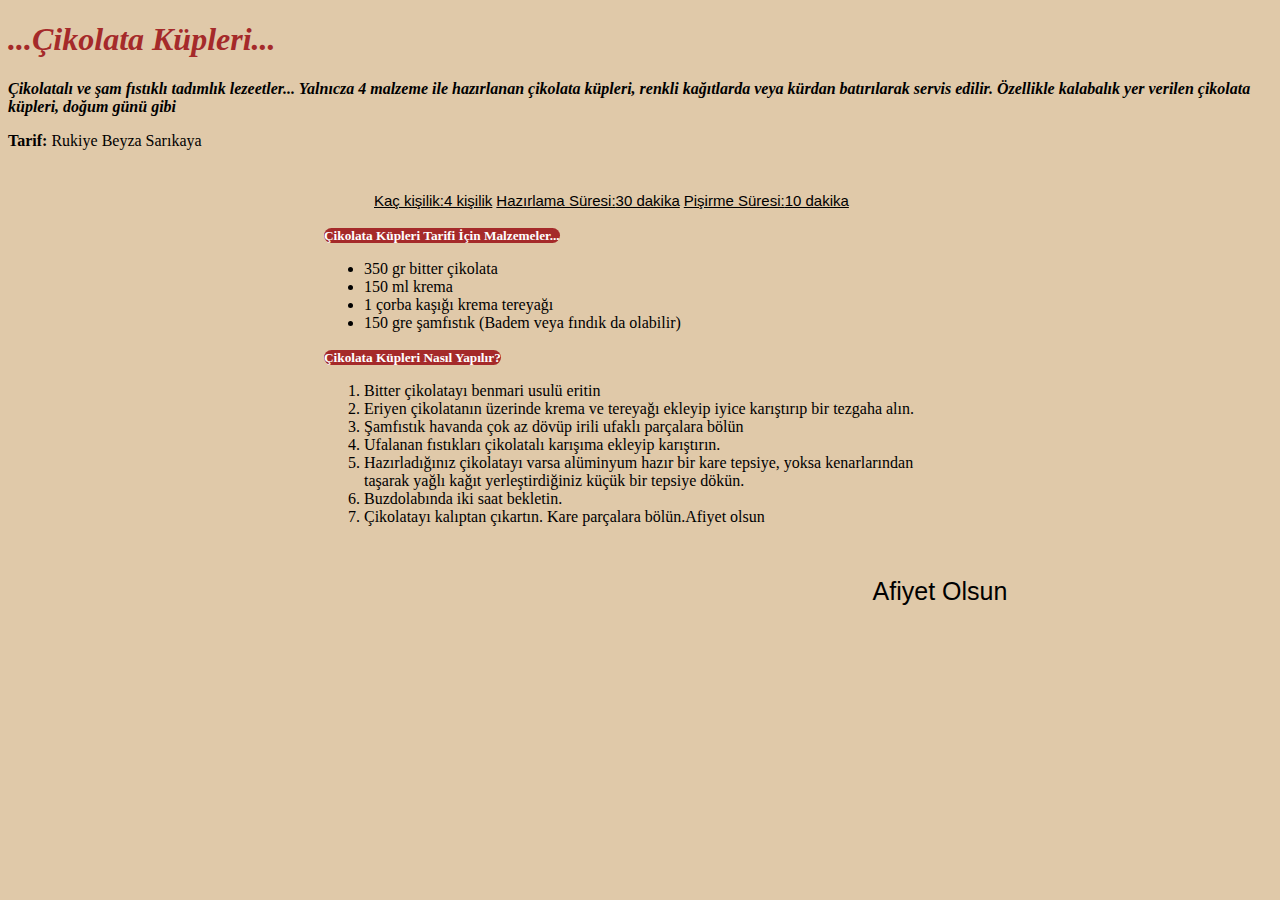
<file: 01-html/ChocolateCubeRecipe/index.html>
<!DOCTYPE html>
<html lang="en">
<head>
    <meta charset="UTF-8">
    <meta http-equiv="X-UA-Compatible" content="IE=edge">
    <meta name="viewport" content="width=device-width, initial-scale=1.0">
    <link rel="stylesheet" href="style.css">
    <title>Çikolatalı Küp Tarifi</title>
</head>
<body style="background-color: #e0c9a9;">
    <h1 style="color: brown; font-style: italic;">...Çikolata Küpleri...</h1>
    <p style="font-style: italic;"><b>Çikolatalı ve şam fıstıklı tadımlık lezeetler... Yalnıcza 4 malzeme ile hazırlanan çikolata küpleri, renkli kağıtlarda veya kürdan batırılarak servis edilir. Özellikle kalabalık yer verilen çikolata küpleri, doğum günü gibi</b></p>
    <p><b>Tarif:</b> Rukiye Beyza Sarıkaya</p>

    <div class="container">
        <p id="paragraf2">
            <span class="asd"><span>Kaç kişilik:</span>4 kişilik</span>
            <span class="asd"><span>Hazırlama Süresi:</span>30 dakika</span> 
            <span class="asd"><span>Pişirme Süresi:</span>10 dakika</span>
        </p> 
        <h5>Çikolata Küpleri Tarifi İçin Malzemeler...</h5>
        <ul>
            <li>350 gr bitter çikolata</li>
            <li>150 ml krema</li>
            <li>1 çorba kaşığı krema tereyağı</li>
            <li>150 gre şamfıstık (Badem veya fındık da olabilir)</li>
        </ul>
        <h5>Çikolata Küpleri Nasıl Yapılır?</h5>
        <ol>
            <li>Bitter çikolatayı benmari usulü eritin</li>
            <li>Eriyen çikolatanın üzerinde krema ve tereyağı ekleyip iyice karıştırıp bir tezgaha alın.</li>
            <li>Şamfıstık havanda çok az dövüp irili ufaklı parçalara bölün</li>
            <li>Ufalanan fıstıkları çikolatalı karışıma ekleyip karıştırın.</li>
            <li>Hazırladığınız çikolatayı varsa alüminyum hazır bir kare tepsiye, yoksa kenarlarından taşarak yağlı kağıt yerleştirdiğiniz küçük bir tepsiye dökün.</li>
            <li>Buzdolabında iki saat bekletin.</li>
            <li>Çikolatayı kalıptan çıkartın. Kare parçalara bölün.Afiyet olsun</li>
        </ol>
    </div>
    <p id="afied">Afiyet Olsun</p>
</body>
</html>
</file>
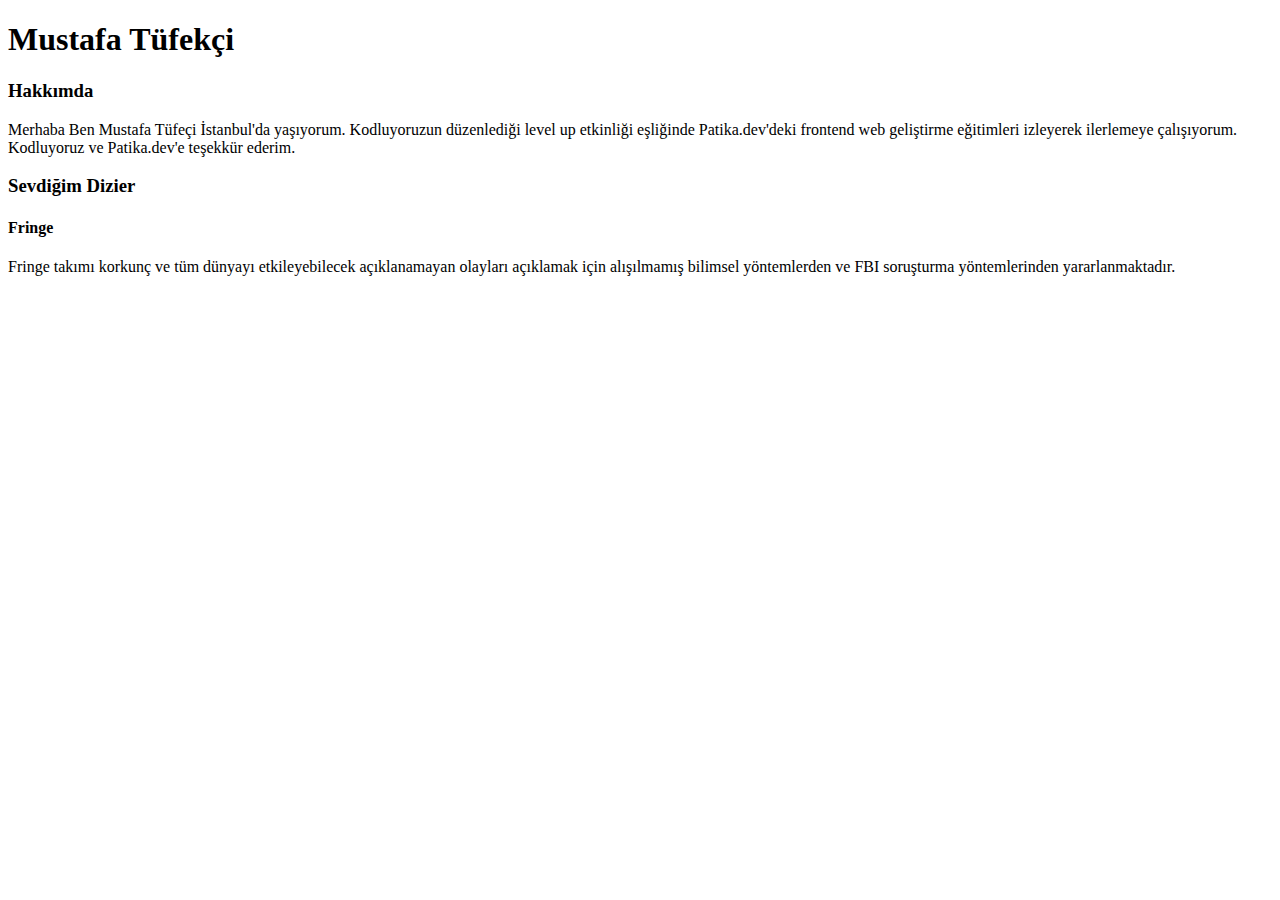
<file: 01-html/Odev1/index.html>
<!DOCTYPE html>
<html lang="en">
<head>
    <meta charset="UTF-8">
    <meta http-equiv="X-UA-Compatible" content="IE=edge">
    <meta name="viewport" content="width=device-width, initial-scale=1.0">
    <title>Mustafa Tüfekci</title>
</head>
<body>
    <h1>Mustafa Tüfekçi</h1>
    <h3>Hakkımda</h3>
    <p>Merhaba Ben Mustafa Tüfeçi İstanbul'da yaşıyorum. Kodluyoruzun düzenlediği level up etkinliği eşliğinde Patika.dev'deki frontend web geliştirme eğitimleri izleyerek ilerlemeye çalışıyorum. Kodluyoruz ve Patika.dev'e teşekkür ederim.</p>
    <h3>Sevdiğim Dizier</h3>
    <h4>Fringe</h4>
    <p>Fringe takımı korkunç ve tüm dünyayı etkileyebilecek açıklanamayan olayları açıklamak için alışılmamış bilimsel yöntemlerden ve FBI soruşturma yöntemlerinden yararlanmaktadır.</p>
	
</body>
</html>
</file>
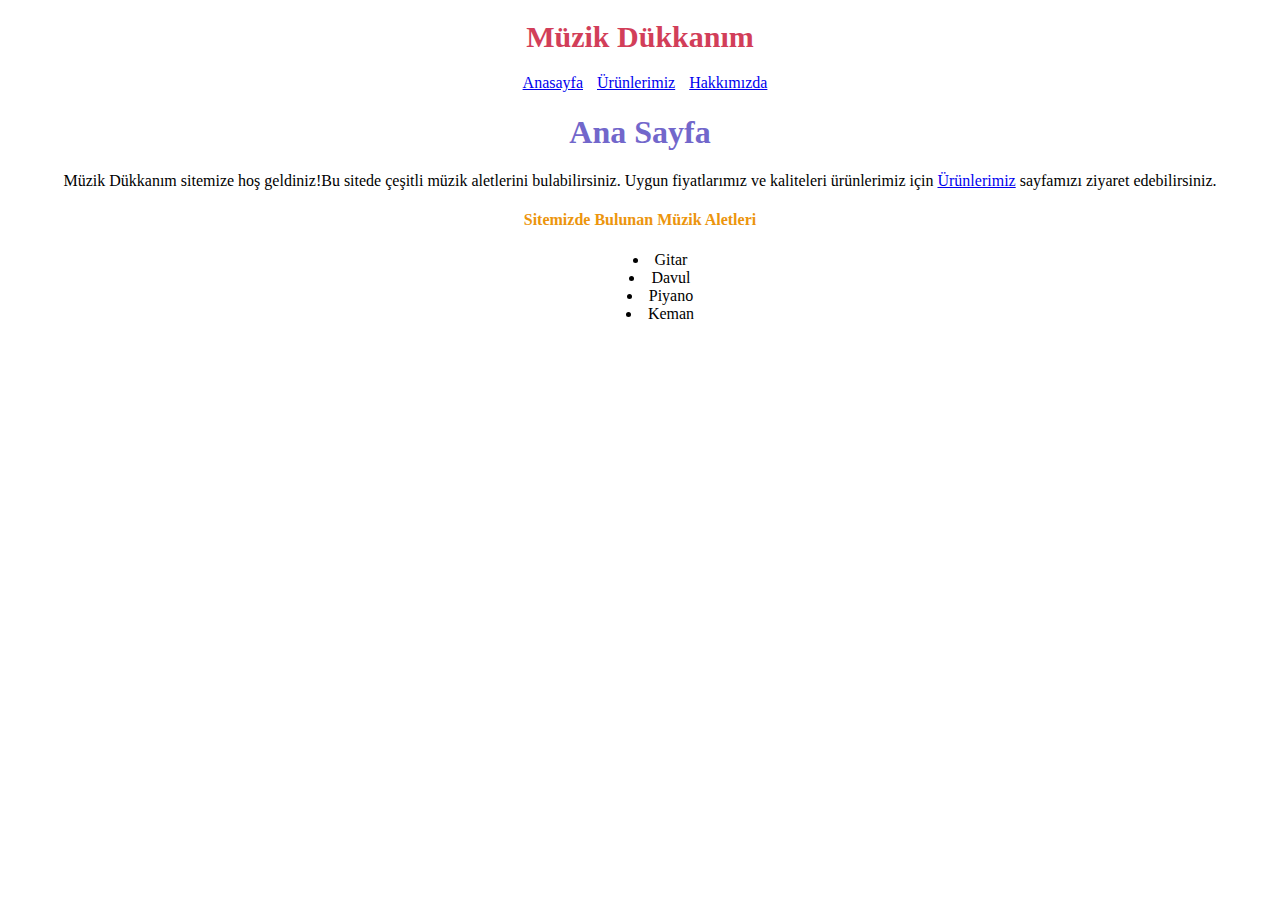
<file: 03-css/odev1/index.html>
<!DOCTYPE html>
<html lang="tr">
<head>
    <meta charset="UTF-8">
    <meta http-equiv="X-UA-Compatible" content="IE=edge">
    <meta name="viewport" content="width=device-width, initial-scale=1.0">
    <link rel="stylesheet" href="style.css">
    <title>Muzik Dukkanim | Anasayfa</title>
</head>
<body>
    <nav>
        <h1 href="" id="navbar-title">Müzik Dükkanım</h1>
        <div class="navbar-nav">
            <a class="nav-link active" href="index.html">Anasayfa</a>
            <a class="nav-link" href="products.html">Ürünlerimiz</a>
            <a class="nav-link" href="about_us.html">Hakkımızda</a>
          </div>

          <div class="container">
            <h1 style="color: #7267CB;">Ana Sayfa</h1>
            <p>Müzik Dükkanım sitemize hoş geldiniz!Bu sitede çeşitli müzik aletlerini bulabilirsiniz. Uygun fiyatlarımız ve kaliteleri ürünlerimiz için <a href="products.html">Ürünlerimiz</a> sayfamızı ziyaret edebilirsiniz.</p>
            <h4 style="color: #ec950d;">Sitemizde Bulunan Müzik Aletleri</h4>
            <ul>
                <li>Gitar</li>
                <li>Davul</li>
                <li>Piyano</li>
                <li>Keman</li>
            </ul>
          </div>
    </nav>
</body>
</html>
</file>
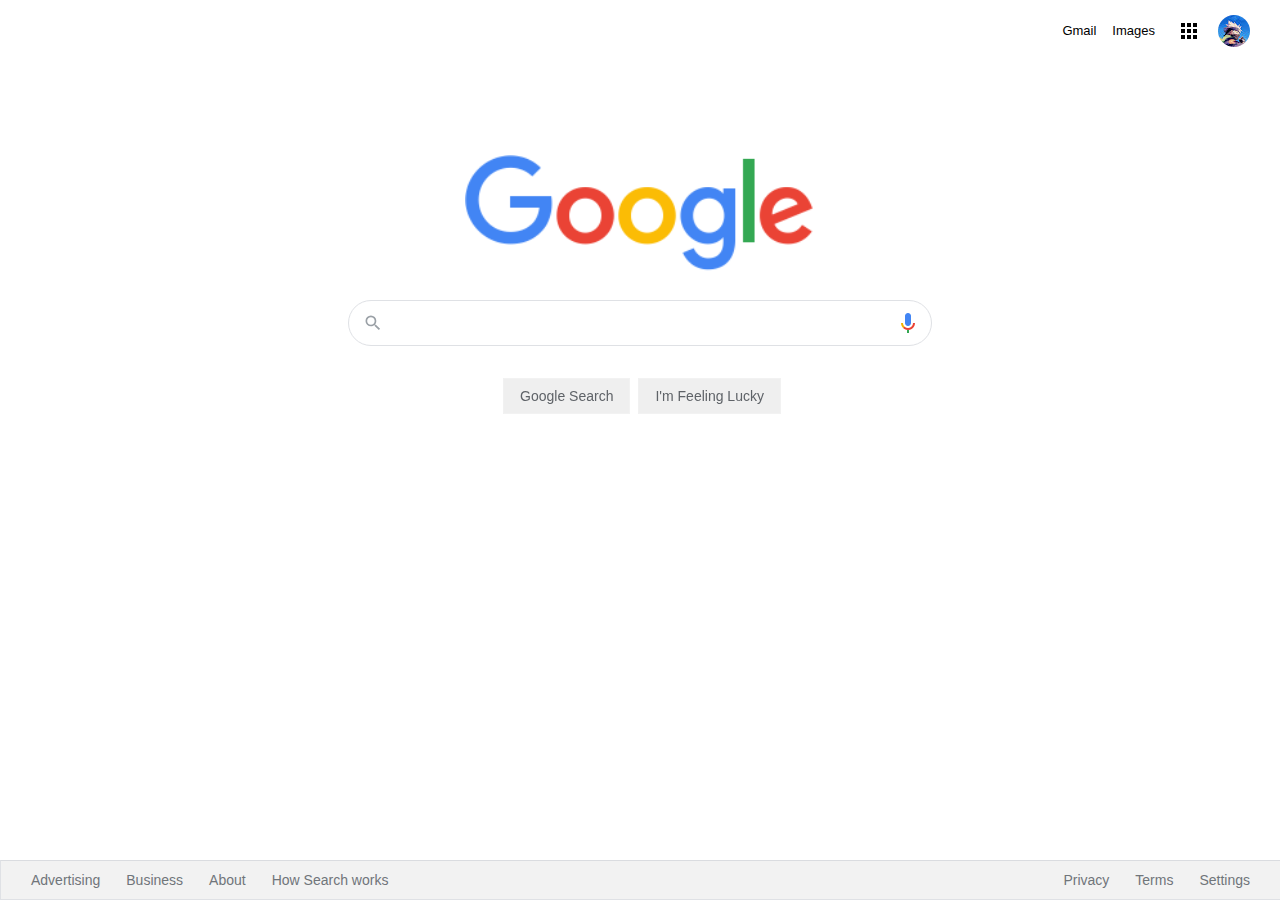
<file: 03-css/odev3-new-google-homepage/index.html>
<!DOCTYPE html>
<html lang="en">
  <head>
    <meta charset="UTF-8" />
    <meta name="viewport" content="width=device-width, initial-scale=1.0" />
    <link rel="stylesheet" href="css/style.css" />
    <title>Google</title>
  </head>
  <body>
    <div class="panel">
      <nav>
        <ul class="header">
          <li class="pic headerli">
            <a href="https://www.github.com/cengizcmataraci" target="_blank"
              ><img
                src="assets/profilepic.jpg"
                alt=""
                style="margin-right: 1px; border-radius: 100px;"
            /></a>
          </li>
          <li style="margin: 8px" class="headerli">
            <a href="https://www.google.com.tr/intl/en/about/products?tab=wh"
              ><img src="assets/appsbutton.svg" alt="" style="width: 16px; height: 16px; margin-right: 3px;"></a
            >
          </li>
          <li style="margin: 8px; margin-left: -2px;" class="headerli">
            <a
              href="https://www.google.com.tr/imghp?hl=en&tab=wi&authuser=0&ogbl"
              >Images</a
            >
          </li>
          <li style="margin: 8px" class="headerli">
            <a href="https://mail.google.com/mail/?tab=wm&authuser=0&ogbl"
              >Gmail</a
            >
          </li>
        </ul>
      </nav>
      <div class="container">
        <img
          src="assets/logo.png"
          width="350px"
          alt=""
        />
      </div>
      <div class="search-area">
        <div class="search">
          <div class="search-img">
            <span>
              <svg
                focusable="false"
                xmlns="http://www.w3.org/2000/svg"
                viewBox="0 0 24 24"
              >
                <path
                  d="M15.5 14h-.79l-.28-.27A6.471 6.471 0 0 0 16 9.5 6.5 6.5 0 1 0 9.5 16c1.61 0 3.09-.59 4.23-1.57l.27.28v.79l5 4.99L20.49 19l-4.99-5zm-6 0C7.01 14 5 11.99 5 9.5S7.01 5 9.5 5 14 7.01 14 9.5 11.99 14 9.5 14z"
                ></path>
              </svg>
            </span>
          </div>
          <div class="input-enter">
            <div class="input-area">
              <input
                type="text"
                class="input"
                maxlength="2048"
                autofocus="true"
              />
            </div>
          </div>
          <div class="voice-icon">
            <span>
              <img src="assets/voicelogo.png" alt="">
            </span>
          </div>
        </div>
      </div>

      <div class="buttons">
        <a href=""
          ><button class="googlesearch">Google Search</button></a
        >
        <a href=""
          ><button class="feelinglucky">I'm Feeling Lucky</button></a
        >
      </div>
    </div>

    <nav>
      <ul class="footer">
        <li class="footerli">
          <a
            href="https://www.google.com/intl/en_tr/ads/?subid=ww-ww-et-g-awa-a-g_hpafoot1_1!o2&utm_source=google.com&utm_medium=referral&utm_campaign=google_hpafooter&fg=1"
            >Advertising</a
          >
        </li>
        <li class="footerli">
          <a
            href="https://www.google.com/services/?subid=ww-ww-et-g-awa-a-g_hpbfoot1_1!o2&utm_source=google.com&utm_medium=referral&utm_campaign=google_hpbfooter&fg=1"
            >Business</a
          >
        </li>
        <li class="footerli">
          <a
            href="https://about.google/?utm_source=google-TR&utm_medium=referral&utm_campaign=hp-footer&fg=1"
            >About</a
          >
        </li>
        <li class="footerli">
          <a href="https://google.com/search/howsearchworks/?fg=1"
            >How Search works</a
          >
        </li>

        <li class="footerli" style="float: right; margin-right: 35px">
          <a href="https://www.google.com/preferences?hl=en">Settings</a>
        </li>

        <li class="footerli" style="float: right">
          <a href="https://policies.google.com/terms?hl=en-TR&fg=1">Terms</a>
        </li>

        <li class="footerli" style="float: right">
          <a href="https://policies.google.com/privacy?hl=en-TR&fg=1">Privacy</a>
        </li>
      </ul>
    </nav>
  </body>
</html>
</file>
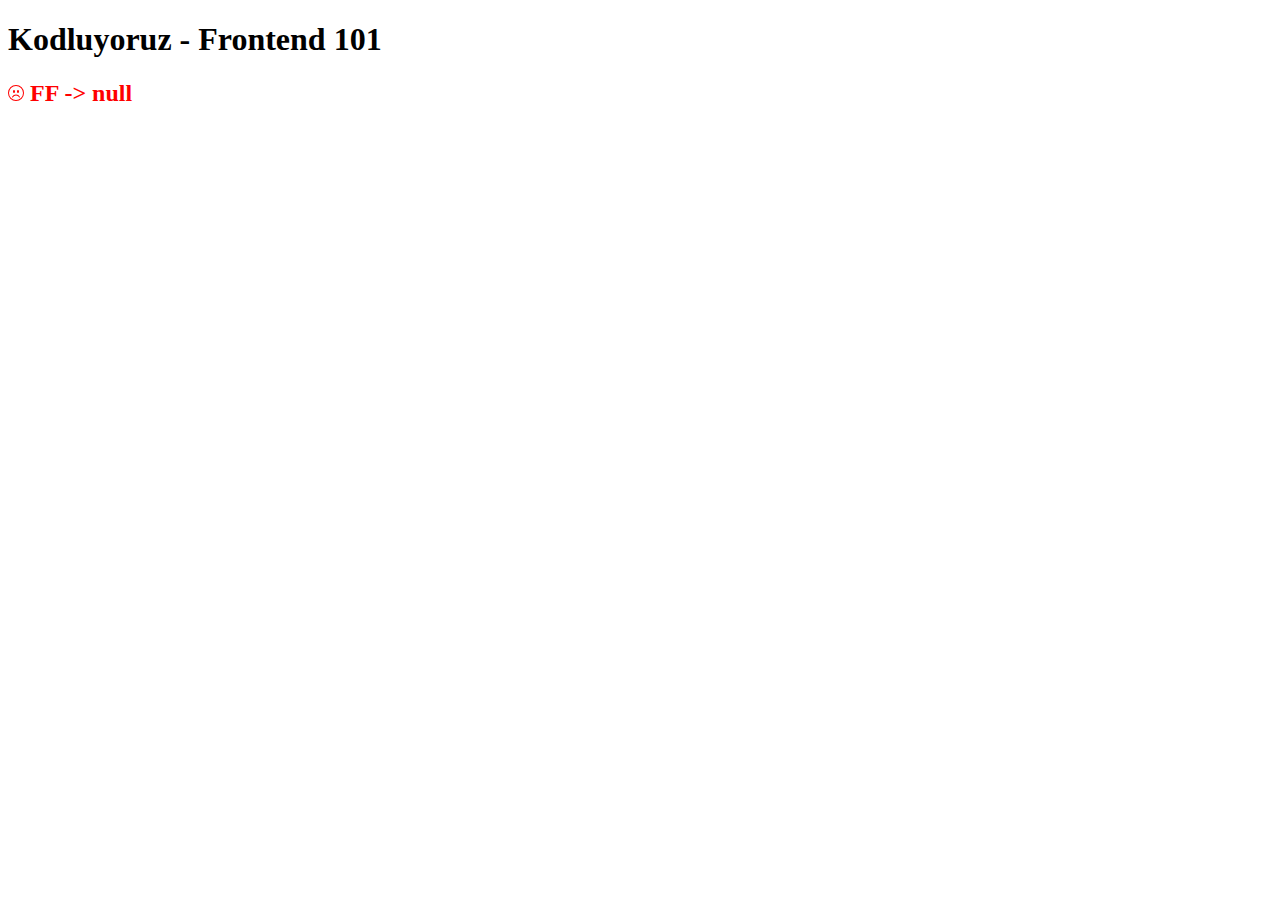
<file: 04-javascript/Bolum Sonu Calismasi/index.html>
<!DOCTYPE html>
<html lang="tr">
<head>
    <meta charset="UTF-8">
    <meta http-equiv="X-UA-Compatible" content="IE=edge">
    <meta name="viewport" content="width=device-width, initial-scale=1.0">
    <title>Kodluyoruz - Frontnd 101</title>
    <style>
        .text-primary{
            color: blue;
        }
        .text-danger{
            color: red;
        }
    </style>
</head>
<body>
    <h1 id="greeting">Kodluyoruz - Frontend 101</h1>
    

    <!-- Kosullarla Calismak-->
    <h2 id="info"></h2>
    
    

    <script src="js/kosullarla-calismak-bolum-sonu-egzersizi.js"></script>
</body>
</html>
</file>
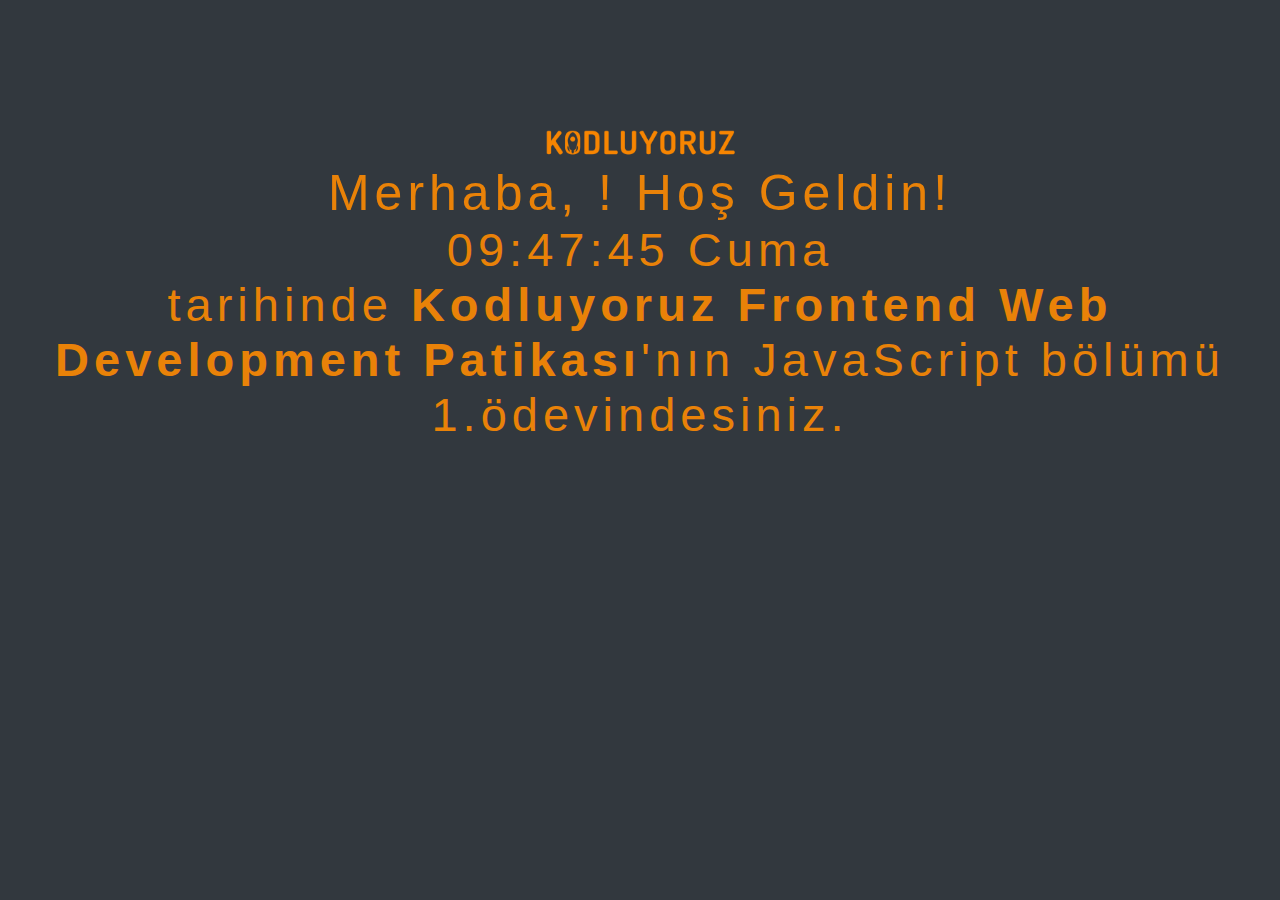
<file: 04-javascript/odev1/index.html>
<!DOCTYPE html>
<html lang="en">
<head>
    <meta charset="UTF-8">
    <meta http-equiv="X-UA-Compatible" content="IE=edge">
    <meta name="viewport" content="width=device-width, initial-scale=1.0">
    <title>Kodluyoruz | JavaScript Odev 1</title>
    <style>
        body{
            background: #32383E;
        }
        .text-center{
            text-align: center;
            vertical-align: middle;
        }
        #clock{
            display: flex;
            justify-content: center;
            align-items: center;
        }
        .text1{
            color: #e98208;
            font-size: 50px;
            font-family: sans-serif;
            letter-spacing: 5px;
        }
        .text2{
            color: #e98208;
            font-size: 47px;
            font-family: Orbitron;
            letter-spacing: 5px;
            font-family: sans-serif;
        }
        img{
            display: block;
            margin-left: auto;
            margin-right: auto;
            width: 17%;
        }
        .container-center{
            text-align: center;
            vertical-align: middle;
            margin-top: 120px;
        }
    </style>
</head>
<body>

    <div class="container-center">
        <img src="./kodluyoruz.png" alt="">

        <div class="text1 text-center">
            Merhaba, <strong><span id="name"></span></strong>! Hoş Geldin!
        </div>
        
        <div id="clock" class ="text2" onload="showTime()"></div>
        <div class="text2 text-center">
            tarihinde <strong>Kodluyoruz Frontend Web Development Patikası</strong>'nın
            JavaScript bölümü 1.ödevindesiniz.
        </div>
    </div>

    <script src="js/clock.js"></script>

</body>
</html>
</file>
<file: 01-html/ChocolateCubeRecipe/style.css>
.container h5{
    color: white;
    background-color: brown;
    border-radius: 15px;
    margin-left: auto;
    display: inline;
}

#paragraf2{
    justify-content: center;
    margin-left: 50px;
}


.asd{
    text-decoration-line: underline;
    text-decoration-color: black;
}

p span{
    font-family:'Franklin Gothic Medium', 'Arial Narrow', Arial, sans-serif;
    font-size: 15px;
}

.container{
    margin: auto;
    width: 50%;
    padding: 10px;
}

#afied{
    text-align: center;
    margin-left: 600px;
    font-size: 25px;
    font-family: 'Trebuchet MS', 'Lucida Sans Unicode', 'Lucida Grande', 'Lucida Sans', Arial, sans-serif;
}
</file>
<file: 03-css/odev1/style.css>
#navbar-title{
    font-size: 30px;
    color: #d23e59;
    text-align: center;
}

.nav-link{
    margin-left: 10px;
}

.navbar-nav{
    text-align: center;
}

.container{
    text-align: center;
}

ul, ol{
    list-style-position: inside;
}

.products{
    text-align: center;
}

.about_us{
    padding: 25px;
}

.text-center{
    text-align: center;
}
</file>
<file: 03-css/odev3-new-google-homepage/css/style.css>
/* nav{
  display: flex;
  justify-content: right;
} */

.header {
    list-style-type: none;
    margin: 10px;
    overflow: hidden;
    margin-right: 16px;
    font-family: arial,sans-serif;
    font-size: 13px;
  }

  .headerli{
    float: right;
  }
  
  .headerli a {
    display: block;
    color: black;
    text-align: center;
    padding: 5px 5px;
    text-decoration: none;
  }
  
  .headerli a:hover {
    text-decoration: underline;
  }
  
  .container {
    text-align: center;
    margin: 100px;
  }
  
  .search-area {
    background: #fff;
    display: flex;
    border: 1px solid #dfe1e5;
    box-shadow: none;
    z-index: 3;
    height: 44px;
    margin: 0 auto;
    margin-top: -77px;
    width: 582px;
    border-radius: 30px;
  }
  
  .search-area:hover {
  box-shadow: 0 2px 3px 0 rgba(0,0,0,0.24), 0 2px 5px 0 rgba(0,0,0,0.19);
  }
  
  .search {
    flex: 1;
    display: flex;
    padding: 5px 8px 0 16px;
    padding-left: 14px;
  }
  
  .search-img {
    display: flex;
    align-items: center;
    padding-right: 13px;
    margin-top: -5px;
  }
  
  .search-img span {
    color: #9aa0a6;
    height: 20px;
    width: 20px;
    margin-top: 0px;
    display: inline-block;
    fill: currentColor;
    line-height: 24px;
    position: relative;
  }
  
  .voice-icon > span> img{
    height: 24px;
    width: 24px;
    padding-top: 5px;
    padding-right: 3px;
  }
  .input-enter {
    display: flex;
    flex: 1;
    flex-wrap: wrap;
  }
  
  .input-area {
    color: transparent;
    flex: 100%;
    white-space: pre;
    font: 16px arial, sans-serif;
    line-height: 34px;
    height: 34px !important;
    display: block;
  }
  
  .input {
    margin: 0;
    padding: 0;
    color: rgba(0, 0, 0, 0.87);
    word-wrap: break-word;
    outline: none;
    display: flex;
    flex: 100%;
    margin-top: -68px;
    font: 16px arial, sans-serif;
    line-height: 34px;
    height: 34px !important;
    text-rendering: auto;
    letter-spacing: normal;
    word-spacing: normal;
    text-transform: none;
    text-indent: 0px;
    text-shadow: none;
    text-align: start;
    appearance: textfield;
    cursor: text;
    width: 480px;
    border-style: none;
  }
  
  .buttons{
    margin: 0;
    position: absolute;
    left: 50%;
    transform: translate(-50%, -50%);
    padding-top: 100px;
  }
  .googlesearch {
    margin: 11px 4px;
    padding: 0 16px;
    line-height: 27px;
    min-width: 54px;
    text-align: center;
    cursor: pointer;
    user-select: none;
    border: 1px solid #f2f2f2;
    font-family: Arial, Helvetica, sans-serif;
    font-size: 14px;
    color: #5f6368;
    height: 36px;
  }

  .googlesearch:hover {
    box-shadow: 0 2px 3px 0 rgba(0,0,0,0.24), 0 2px 5px 0 rgba(0,0,0,0.19);
    border: 1px solid #f8f9fa;
  }

  .feelinglucky:hover {
    box-shadow: 0 2px 3px 0 rgba(0,0,0,0.24), 0 2px 5px 0 rgba(0,0,0,0.19);
    border: 1px solid #f8f9fa;
  }
  
  .feelinglucky {
    padding: 0 16px;
    line-height: 27px;
    min-width: 54px;
    text-align: center;
    cursor: pointer;
    user-select: none;
    border: 1px solid #f2f2f2;
    font-family: Arial, Helvetica, sans-serif;
    font-size: 14px;
    color: #5f6368;
    height: 36px;
  }
  
  .footer {
    margin: 0;
    padding: 0;
    overflow: hidden;
    border: 1px solid #dfe1e5;
    border-top: 1px solid #dadce0;
    position: fixed;
    bottom: 0;
    width: 100%;
    margin-left: -8px;
    line-height: 10px;
    background-color: #f2f2f2;
    list-style-type: none;
  }
  
  .footerli {
    float: left;
  }
  
  .footerli a {
    display: block;
    color: #70757a;
    text-align: center;
    padding: 14px 16px;
    text-decoration: none;
    font-family: arial, sans-serif;
    font-size: 14px;
    margin-left: 14px;
    margin-right: -20px;
  }
  
  .footerli a:hover {
    text-decoration: underline;
  }
</file>
